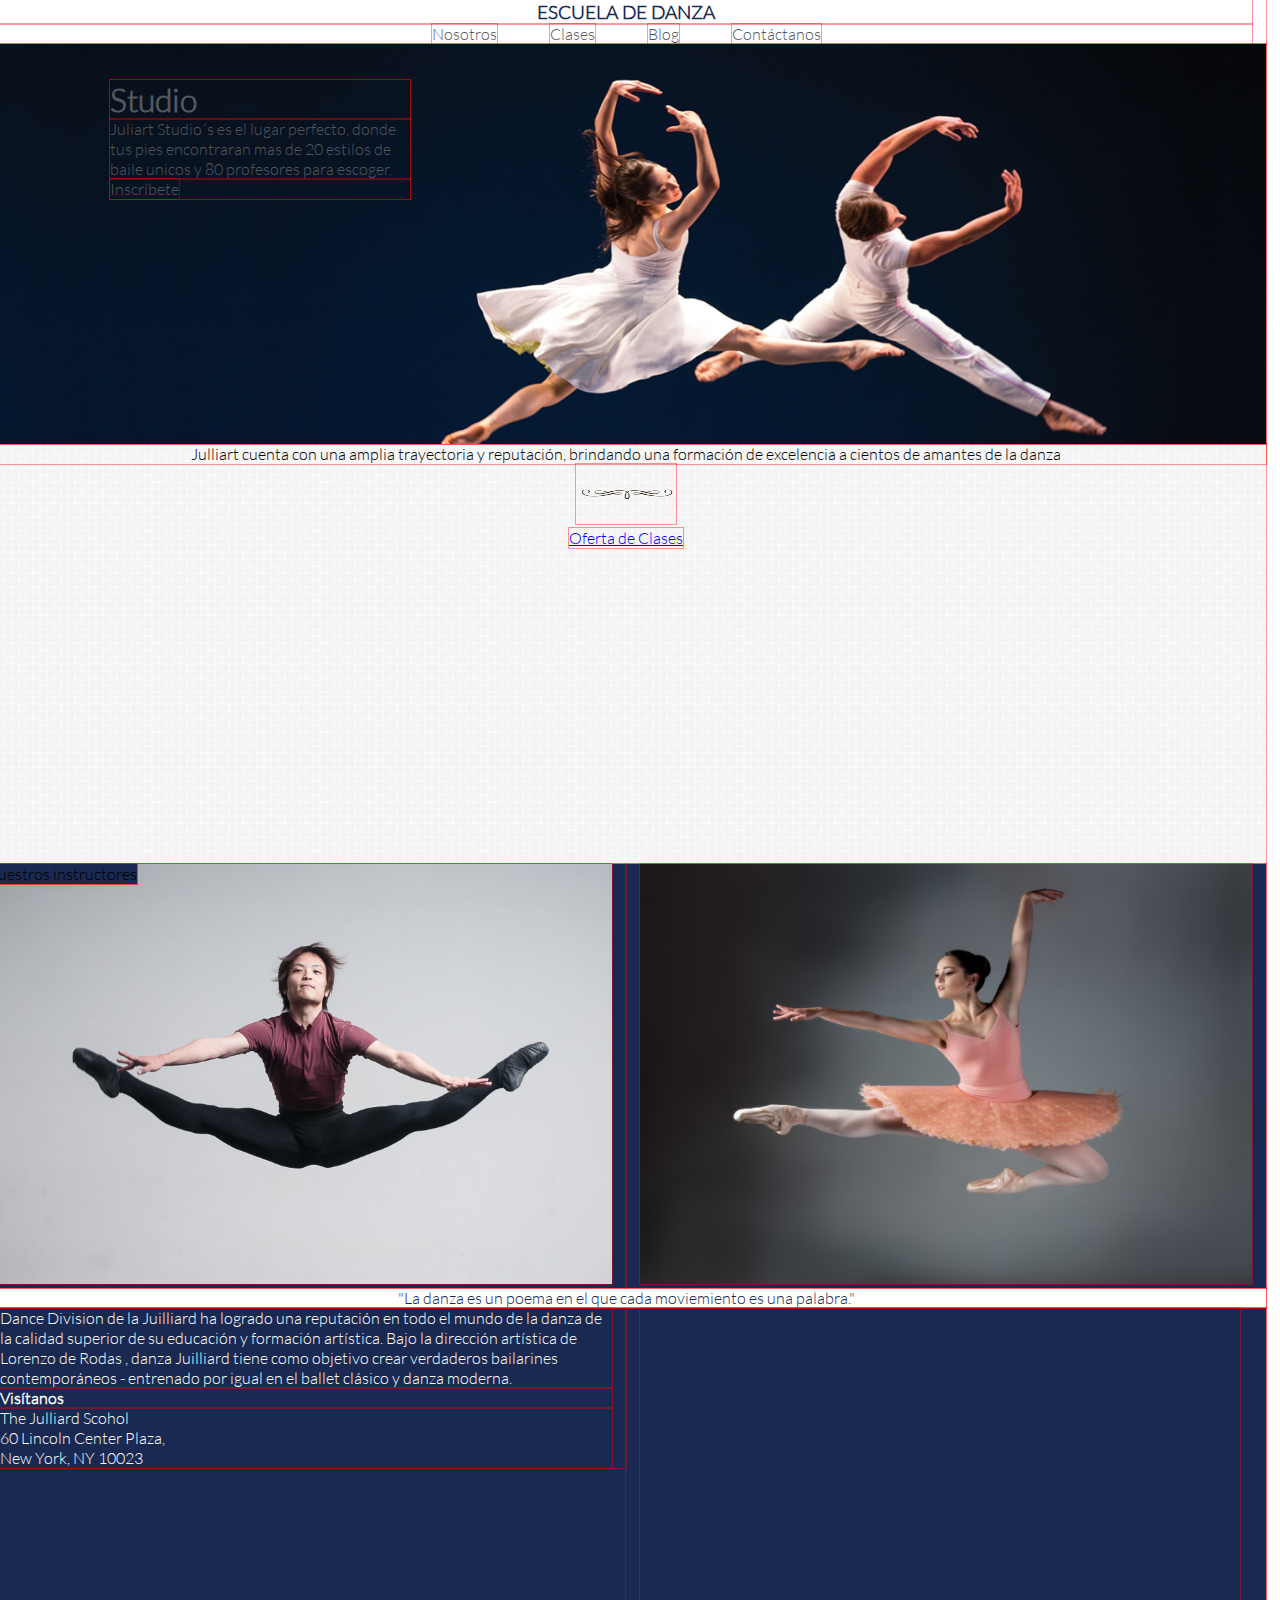
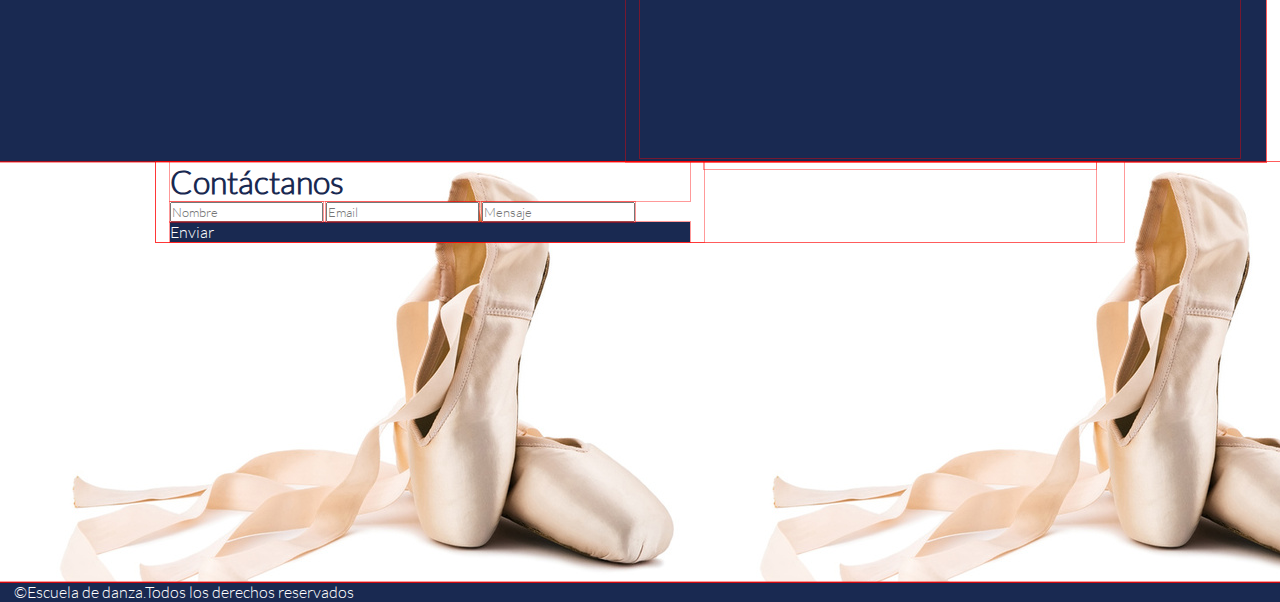
<file: index.html>
<!DOCTYPE html>
<html>
<head>
	<meta charset="UTF-8">
	<title>Escuela de Danza</title>
	<link rel='stylesheet' type='text/css' href='http://fonts.googleapis.com/css?family=Montserrat:400,700'>
	<link rel="stylesheet" type="text/css" href="css/grid-system.css">
	<link rel="stylesheet" type="text/css" href="css/utilities.css">
	<link rel="stylesheet" type="text/css" href="css/common.css">
	<link rel="stylesheet" type="text/css" href="css/main.css">
</head>
<body >
	<!-- Inserta tu código aqui  -OK-->
	<header class="row menu container text-center"> <!-- YA MEnu -->
	<!-- Escuela de danza(H3) +ul (class=text-gray) ... No olvidar que existe una clase de  no-decoration -->
		<h3 class=" col-12 text-blue a-none-decoration">ESCUELA DE DANZA</h3>
		<ul class=" col-12 text-gray li a-none-decoration">
			<li>Nosotros</li> <li>Clases</li> 
			<li>Blog</li>  <li>Contáctanos</li>
		</ul>
	</header>	

	<section class="row img"> <!--YA imagen principal -->
	<!-- ... tener la row en position relative con background(img) y luego poner el texto( H1 +Parrafo + a(inscribete)) en absoluto -->
		<div class="imgprincipal">			
		</div>
		<div class="intro absoluto text-gray">
			<h1>Studio</h1>
			<p >Juliart Studio´s es el lugar perfecto, donde tus pies encontraran mas de 20 estilos de baile unicos y 80 profesores para escoger.</p>
			<p><a class="a-none-decoration text-gray bg-img-block" href="inscribete.html">Inscríbete</a></p>
		</div>
	</section>

	<section class="row text-center bg-textura"> <!-- YA Oferta de Clases -->
		<!-- p +img +button -->
		<P>Julliart cuenta con una amplia trayectoria y reputación, brindando una formación de excelencia a cientos de amantes de la danza</P>
		<img src="img/decoration_1.png" width="100px" height="60px">
		<br>
		<a href="clases.html">Oferta de Clases</a>
	</section> 

	<section class="row relative bg-blue"> <!-- YA Nuestros instructores --> 
		<!-- No olvidar:Row en relative -->
		<div class=" col-6 ">
			<img src="img/instructor_4.jpg" width="100%" height="420">
		</div>
		<div class=" col-6">
			<img src="img/profesor_9.jpg" width="100%" height="420">
		</div>
		<!-- p con bg-color y Darle position absolute y moverlo hacia el centro -->
		<div class="bg-blue abso-p text-center"><p>Nuestros instructores</p></div>
	</section>

	<section class="row text-center"> <!-- YA lema -->
		<!-- row con bg-imagen -->
		<p class="text-blue"> <!-- subir font-size  y darle margin o padding-->"La danza es un poema en el que cada moviemiento es una palabra."</p>
	</section>

	<section class="row text-white bg-blue"> <!-- YA Visitanos -->
		<div class="col-6"> <!-- DAtos visitano -->
			<p>Dance Division de la Juilliard ha logrado una reputación en todo el mundo de la danza de la calidad superior de su educación y formación artística. Bajo la dirección artística de Lorenzo de Rodas , danza Juilliard tiene como objetivo crear verdaderos bailarines contemporáneos - entrenado por igual en el ballet clásico y danza moderna.</p>
			<h4>Visítanos</h4>
			<p>The Julliard Scohol<br>
			60 Lincoln Center Plaza,<br>
			New York, NY 10023
			</p>
		</div>
		<div class="col-6"> <!-- YA  mapa -->
			<!-- mapa no solo imagen  -->
			<iframe src="https://www.google.com/maps/embed?pb=!1m18!1m12!1m3!1d7650.737433060492!2d-71.37154421394723!3d-16.507472871187854!2m3!1f0!2f0!3f0!3m2!1i1024!2i768!4f13.1!3m3!1m2!1s0x0000000000000000%3A0x003180bb8aff4462!2sPlaza+de+Piaca!5e0!3m2!1sen!2spe!4v1461552831253" width="600" height="450" frameborder="0" style="border:0" allowfullscreen></iframe>
		</div>
	</section>

	

	<footer> <!-- contactanos + derechos reservados -->
		<div class="bg-contactanos"> <!-- Contactanos -->
			<!-- imagen de fondo( zapatillas de ballet)(alineado a la derechaq) + color de fondo: blanco-->
			<div class="container">
				<div class="row"> 
					<div class="col-7 display-ib"> 
					<!-- h1 (text-blue) + 3 imput (con imagenes y texto) + button ( Enviar con texto blanco) -->
					<h1 class="text-blue ">Contáctanos</h1>
					<input type="text"  placeholder="Nombre">
					</input>
					<input type="text" placeholder="Email"></input>
					<input type="text" placeholder="Mensaje"></input>
					<div class="enviar bg-blue text-white">Enviar</div>
					</div>
					<div class="col-5"> <!-- vacia --></div>
				</div>
			</div>
		</div>
		<!--YAA bg:azul y alineado a la izquierda o flotante left -->
		<p class="text-white bg-blue float-left col-12">
		 ©Escuela de danza.Todos los derechos reservados
		 </p> 
			
	</footer>
	</body>
</html>
</file>
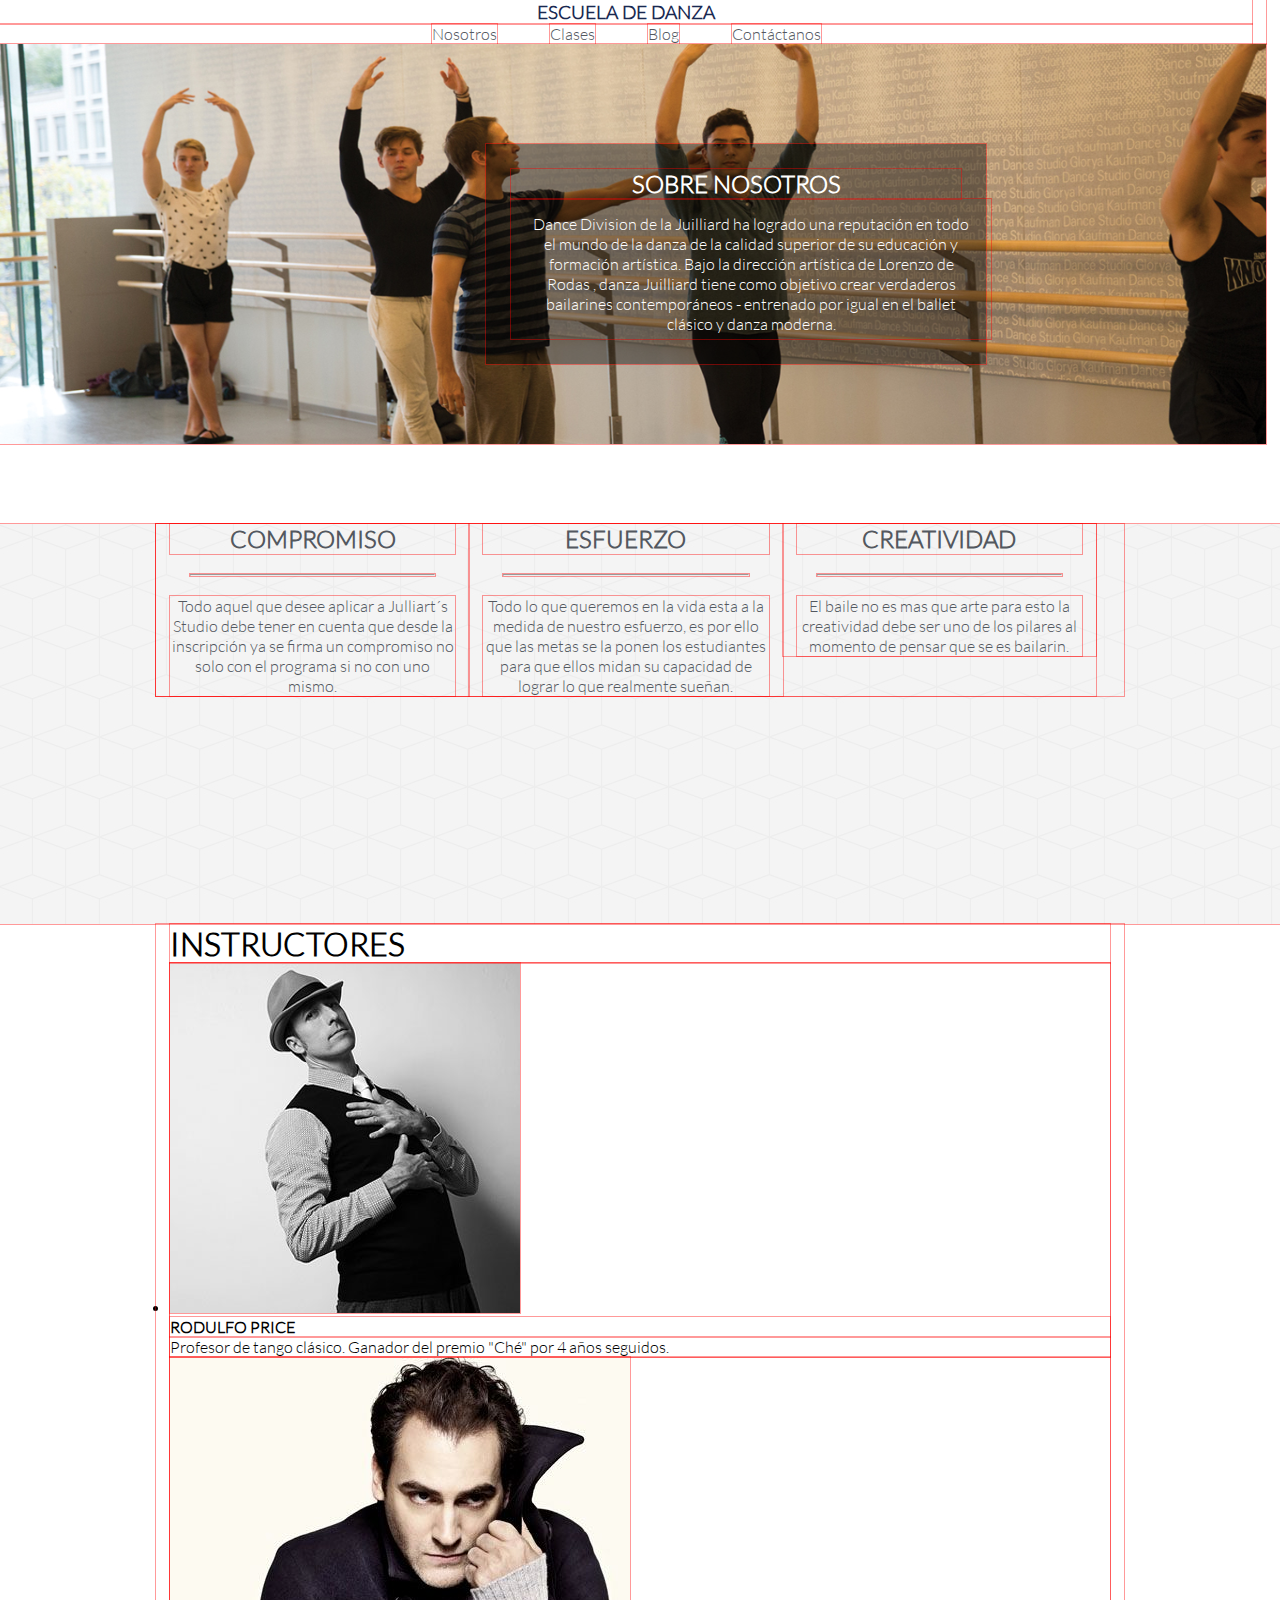
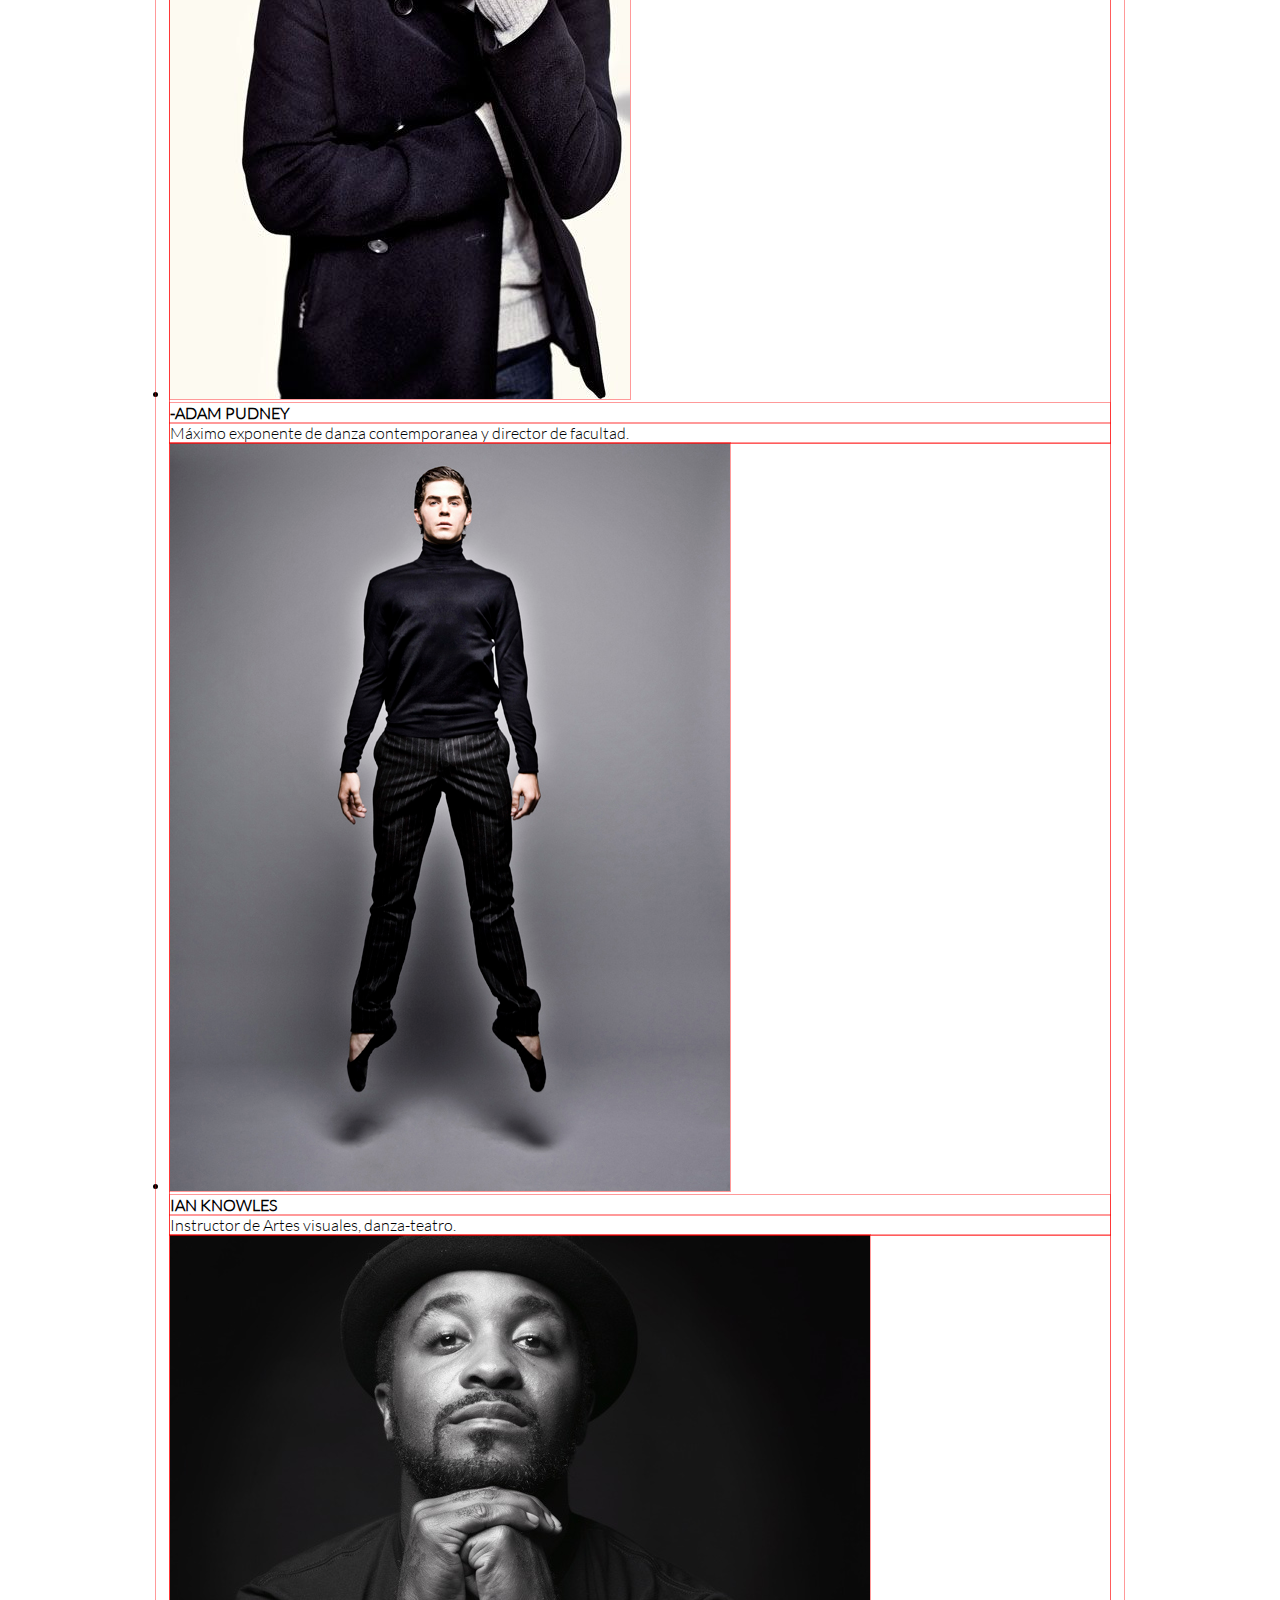
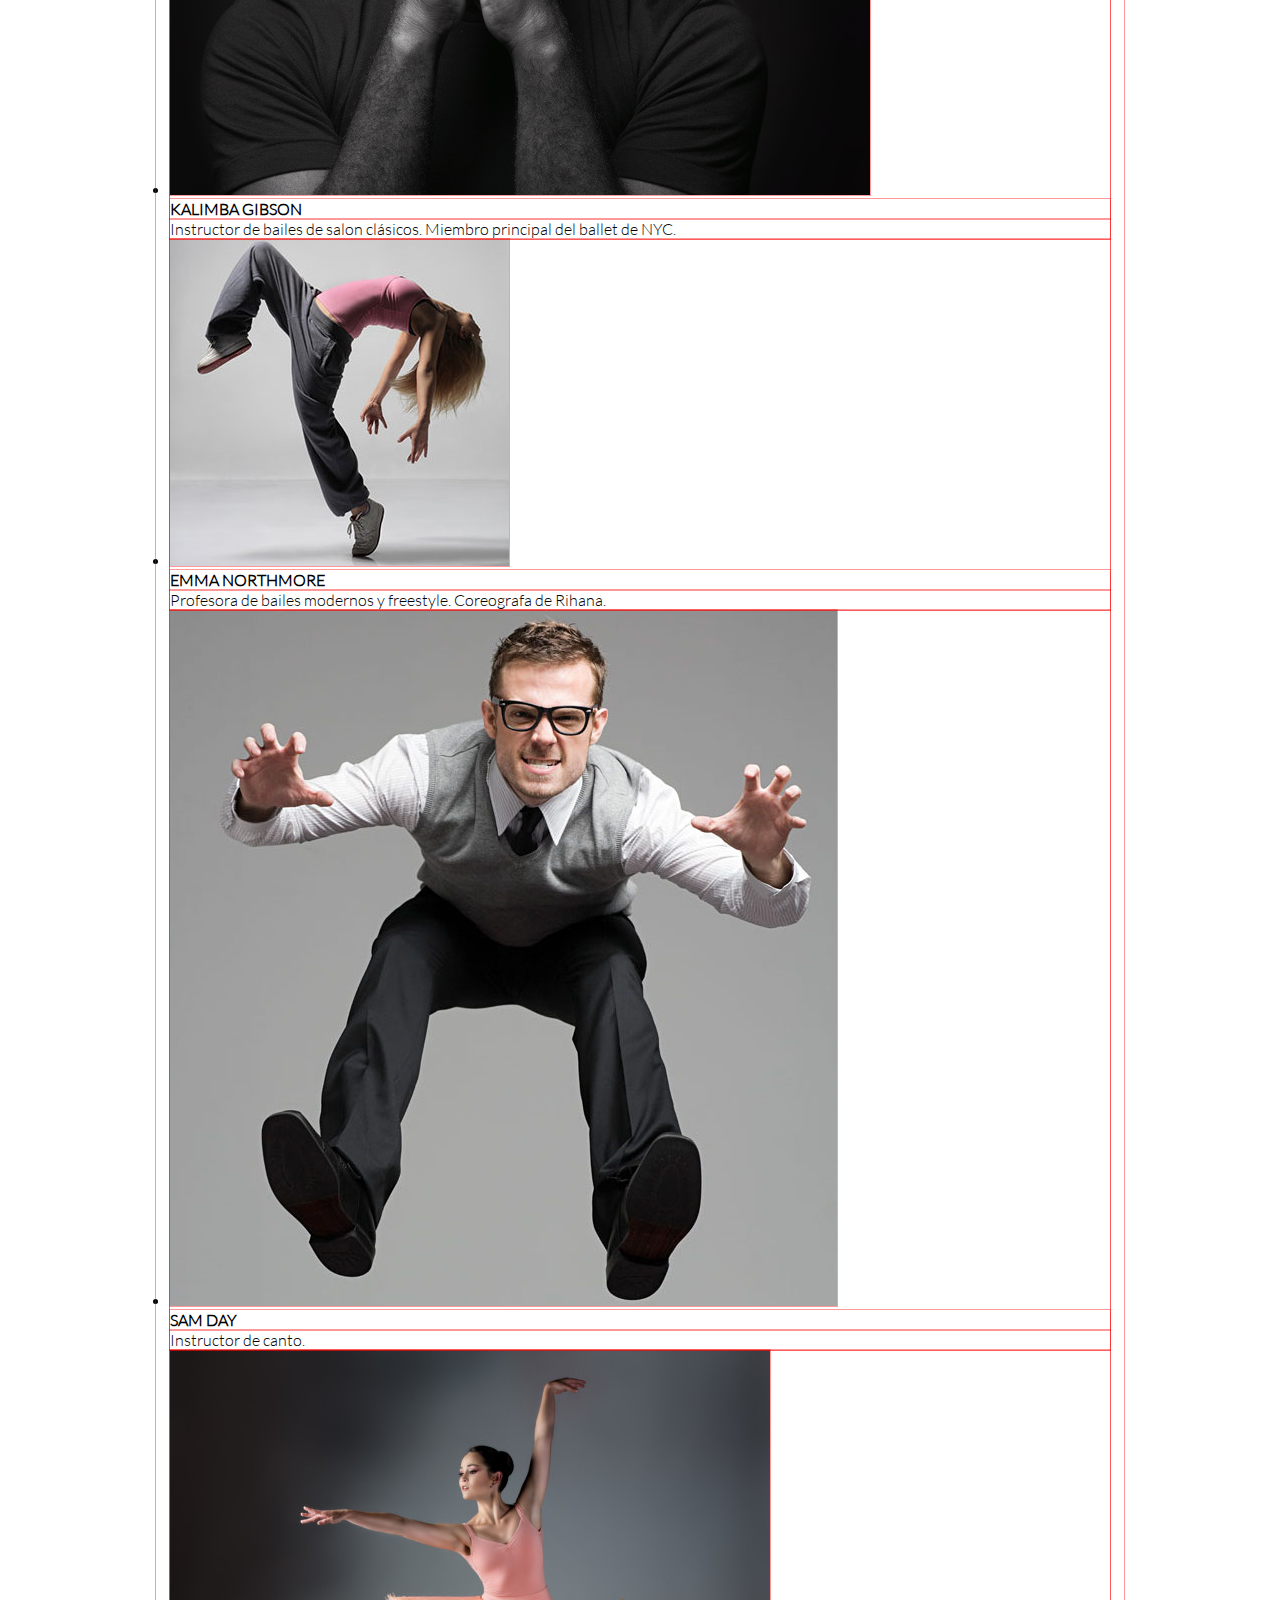
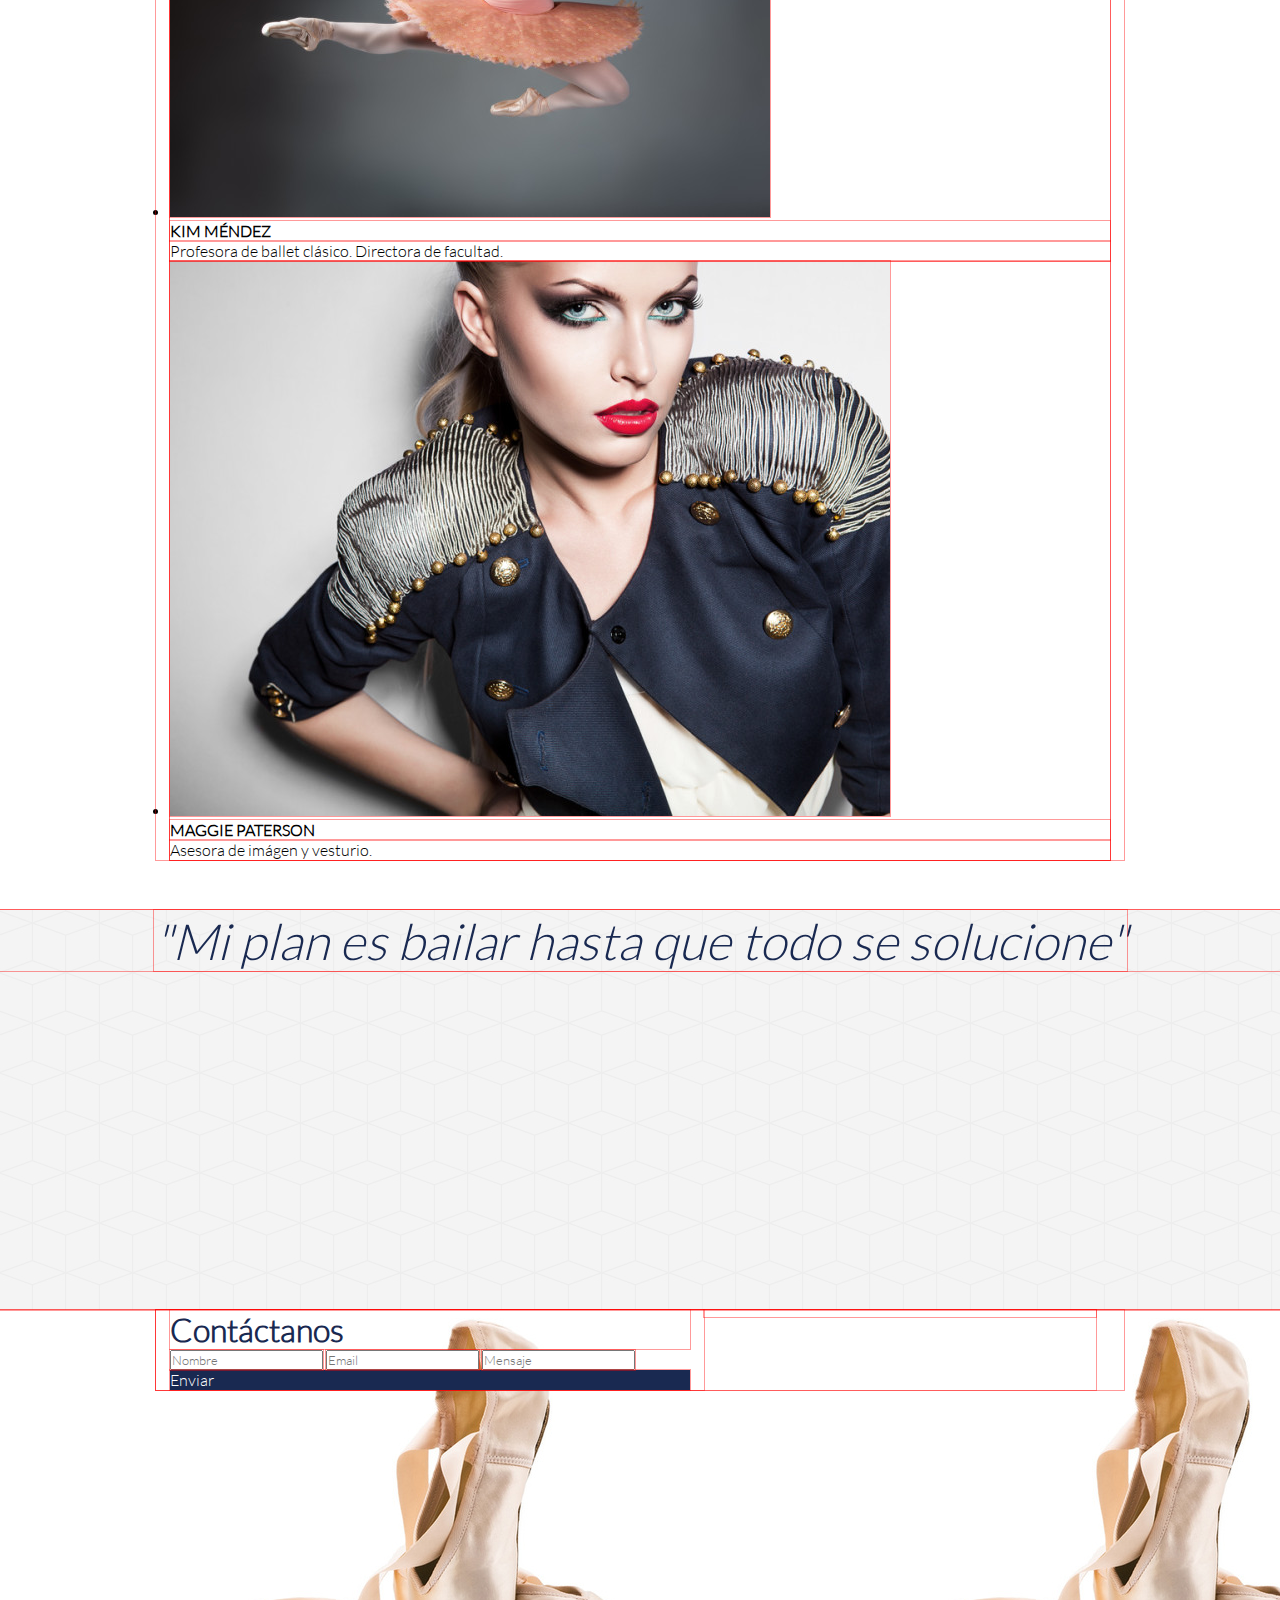
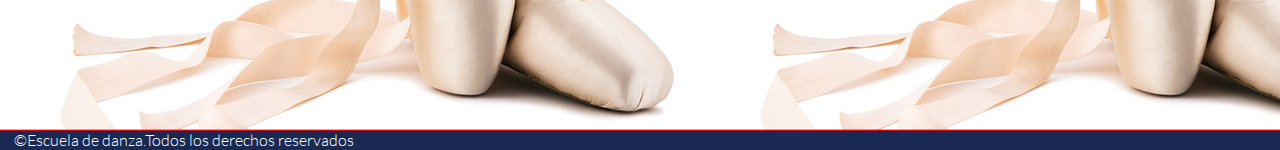
<file: nosotros.html>
<!DOCTYPE html>
<html>
<head>
	<meta charset="UTF-8">
	<title>Escuela de Danza</title>
	<link rel='stylesheet' type='text/css' href='http://fonts.googleapis.com/css?family=Montserrat:400,700'>
	<link rel="stylesheet" type="text/css" href="css/grid-system.css">
	<link rel="stylesheet" type="text/css" href="css/utilities.css">
	<link rel="stylesheet" type="text/css" href="css/common.css">
	<link rel="stylesheet" type="text/css" href="css/nosotros.css">
	<link rel="stylesheet" type="text/css" href="css/main.css">
</head>
<body>
		<!-- Inserta tu código aqui -->
	<header class="row menu container text-center"> <!-- YA MEnu -->
	<!-- Escuela de danza(H3) +ul (class=text-gray) ... No olvidar que existe una clase de  no-decoration -->
		<h3 class=" col-12 text-blue a-none-decoration">ESCUELA DE DANZA</h3>
		<ul class=" col-12 text-gray li a-none-decoration">
			<li>Nosotros</li> <li>Clases</li> 
			<li>Blog</li>  <li>Contáctanos</li>
		</ul>
	</header>
	<section class="row img-nosotros"> <!-- YA SobreNosotros -->
	<!-- bg: image  y position relative-->
		<div class="text-white text-center fondo-transparente">
		<!-- DArle fondo de color +Poner transparencia, absolute --> 
			<h2>SOBRE NOSOTROS</h2>
			<p>Dance Division de la Juilliard ha logrado una reputación en todo el mundo de la danza de la calidad superior de su educación y formación artística. Bajo la dirección artística de Lorenzo de Rodas , danza Juilliard tiene como objetivo crear verdaderos bailarines contemporáneos - entrenado por igual en el ballet clásico y danza moderna.</p>
		</div>
	</section>

	<section class="bg-textura2"> <!-- YA pilares -->
	 <!-- dar bg:imagen -->
	 	<div class="container">
		 	<div class="row pilares text-gray text-center">
			 	<div class="col-4"> 
			 	<!-- h2 +hr+p -->
				 	<h2>COMPROMISO</h2>
				 	<hr>
				 	<p>Todo aquel que desee aplicar a Julliart´s Studio debe tener en cuenta que desde la inscripción ya se firma un compromiso no solo con el programa si no con uno mismo.</p>
			 	</div>
			 	<div class="col-4">
			 		<!-- h2 +hr+p -->
				 	<h2>ESFUERZO</h2>
				 	<hr>
				 	<p>Todo lo que queremos en la vida esta a la medida de nuestro esfuerzo, es por ello que las metas se la ponen los estudiantes para que ellos midan su capacidad de lograr lo que realmente sueñan.</p>
			 	</div>
			 	<div class="col-4">
			 		<!-- h2 +hr+p -->
					<h2>CREATIVIDAD</h2>
			 		<hr>
			 		<p>El baile no es mas que arte para esto la creatividad debe ser uno de los pilares al momento de pensar que se es bailarin.</p>
			 	</div>
			</div>
		</div>
 	</section>

 	<section class="container"> <!-- instructores -->
 		<h1>INSTRUCTORES</h1>
 		<!-- lista ( img + h4 + p) con inline-block -->
 		<ul>
 			<li>
 				<img src="img/profesor_4.jpg">
 				<h4>RODULFO PRICE</h4>
 				<p>Profesor de tango clásico. Ganador del premio "Ché" por 4 años seguidos.</p>
 			</li>
 			<li>
 				<img src="img/profesor_14.jpg">
 				<h4>-ADAM PUDNEY</h4>
 				<p>Máximo exponente de danza contemporanea y director de facultad.</p>
 			</li>
 			<li>
 				<img src="img/profesor_1.jpg">
 				<h4>IAN KNOWLES</h4>
 				<p>Instructor de Artes visuales, danza-teatro.</p>
 			</li>
 			<li>
 				<img src="img/profesor_10.jpg">
 				<h4>KALIMBA GIBSON</h4>
 				<p>Instructor de bailes de salon clásicos. Miembro principal del ballet de NYC.</p>
 			</li>
 			<li>
 				<img src="img/profesor_11.jpg">
 				<h4>EMMA NORTHMORE</h4>
 				<p>Profesora de bailes modernos y freestyle. Coreografa de Rihana.</p>
 			</li>
 			<li>
 				<img src="img/profesor_12.jpg">
 				<h4>SAM DAY</h4>
 				<p>Instructor de canto.</p>
 			</li>
 			<li>
 				<img src="img/profesor_9.jpg">
 				<h4>KIM MÉNDEZ</h4>
 				<p>Profesora de ballet clásico. Directora de facultad.</p>
 			</li>
 			<li>
 				<img src="img/profesor_15.jpg">
 				<h4>MAGGIE PATERSON</h4>
 				<p>Asesora de imágen y vesturio.</p>
 			</li>
 		</ul>
 	</section>
 	<section class="text-center text-blue bg-textura2"> <!-- Frase -->
 	<!-- bg img -->
 		<p class=" frases"><em> <!-- subir font-size  y darle margin o padding-->"Mi plan es bailar hasta que todo se solucione"</em></p>
	</section>
 	</section>
 	
 	<footer> <!-- contactanos + derechos reservados -->
		<div class="bg-contactanos"> <!-- Contactanos -->
			<!-- imagen de fondo( zapatillas de ballet)(alineado a la derechaq) + color de fondo: blanco-->
			<div class="container">
				<div class="row"> 
					<div class="col-7 display-ib"> 
					<!-- h1 (text-blue) + 3 imput (con imagenes y texto) + button ( Enviar con texto blanco) -->
					<h1 class="text-blue ">Contáctanos</h1>
					<input type="text"  placeholder="Nombre">
					</input>
					<input type="text" placeholder="Email"></input>
					<input type="text" placeholder="Mensaje"></input>
					<div class="enviar bg-blue text-white">Enviar</div>
					</div>
					<div class="col-5"> <!-- vacia --></div>
				</div>
			</div>
		</div>
		<!--YAA bg:azul y alineado a la izquierda o flotante left -->
		<p class="text-white bg-blue float-left col-12">
		 ©Escuela de danza.Todos los derechos reservados
		 </p> 
			
	</footer>
 	
</body>
</html>
</file>
<file: css/grid-system.css>
/* GLOBAL */
* {
  box-sizing: border-box;
  margin: 0;
  padding: 0;
  outline: 1px solid rgba(255,0,0,0.4);/*rbga(255,0,0,0.4);*/
 }

.text-center {
	text-align: center;
}

.text-right {
	text-align: right;
}

/* Grid system */

.container {
	width: 968px;
	padding-left: 14px; 
	padding-right: 14px;
	margin: 0px auto;
	position: relative;
}

.container-fluid {
	width: 100%;
}

.row {
	width: 100%;
	margin-left: -14px;
	margin-right: -14px;
}

.row:before, .row:after{
  content: " ";
  display: table;
}

.row:after {
  clear: both;
}

[class*="col-"] {
	min-height: 7px;
	padding: 0 14px;
	float: left;
}

.col-1 {
	/* (1 / 12) x 100 */
	width: 8.333333%;
} 

.col-2 {
	/* (2 / 12) x 100 */
	width: 16.666667%;
} 

.col-3 {
	/* (3 / 12) x 100 */
	width: 25%;
} 

.col-4 {
	/* (4 / 12) x 100 */
	width: 33.333333%;
}

.col-5 {
	/* (5 / 12) x 100 */
	width: 41.666667%;
}

.col-6 {
	/* (6 / 12) x 100 */
	width: 50%;
} 

.col-7 {
	/* (7 / 12) x 100 */
	width: 58.333333%;
}

.col-8 {
	/* (8 / 12) x 100 */
	width: 66.666667%;
}

.col-9 {
	/* (9 / 12) x 100 */
	width: 75%;
}

.col-10 {
	/* (10 / 12) x 100 */
	width: 83.333333%;
}

.col-11 {
	/* (11 / 12) x 100 */
	width: 91.666667%;
}

.col-12 {
	/* (12 / 12) x 100 */
	width: 100%;
}
</file>
<file: css/utilities.css>
/*Global*/
*{
	font-family: "Latolight";
}

@font-face{
	font-family: LatoHeavy;
	src: url(../fonts/LatoHeavy.ttf);
}
@font-face{
	font-family:Latolight ;
	src: url(../fonts/Latolight.ttf);
}
@font-face{
	font-family: DolceVita;
	src: url(../fonts/DolceVita.ttf);
}
@font-face{
	font-family: Neoteric-Bold;
	src: url(../fonts/Neoteric-Bold.ttf);
}

/* Shortcuts */

.pd-0{
	padding: 0;
}
.pt-5{
	padding-top: 5%;
}
.pb-5{
	padding-bottom: 5%;
}
.mg-0{
	margin: 0;
}
.w-100{
	width: 100%;
}
.lh{
	line-height: 1.5;
}
.text-center{
	text-align: center;
}
.text-left{
	text-align: left;
}
.text-white{
	color: white;
}
.text-gray{
	color: rgb(83, 88, 95);
}
.text-blue{
 color: #192951;
}
.a-none-decoration{
	text-decoration: none;
}
.bg-gray{
	background-color: rgb(244, 244, 244);
}
.bg-img-block{
	background-size: cover;
	background-repeat: no-repeat;
	background-position: center;
}
.float-left{
	float: left;
}
</file>
<file: css/common.css>
/* Inserta tu codigo que es común para todas las páginas aqui */
</file>
<file: css/main.css>
/* Inserta tu codigo aqui */
.li li{
	display: inline;
	margin: 25px;
}
/*index*/
.row .imgprincipal{
	position: relative;
	background-image: url("../img/dance_1.jpg");
	background-size: 1500px 550px;
	height: 400px;
}
.absoluto{
	position: absolute;
	top: 80px;
	left: 110px;
	width: 300px;
}
.bg-textura{
    background-image: url("../img/textura_2.jpg");
    height: 420px;
}

/*sirven*/
.relative{
	position:  relative;
}

.abso-p{
	position: absolute;
	float: right;

}
.bg-blue{
	background-color: rgb(25, 41, 81);
}
.bg-contactanos{
	background-image: url("../img/shoes_1.jpg") ;
	height: 420px;
}
.input{
	display: block;
	border: 1px solid gray;
}

/*nosotros]*/

.row.img-nosotros{
	position: relative;
	background-image: url("../img/dance_7.jpg") ;
	background-size: 1500px 550px;
	height: 400px;
}
.fondo-transparente{
	background-color: rgba(0, 0, 0, .4);
	width:500px;
	height: 220px;
	position: absolute;
	top: 100px;
	left: 500px;
}
.bg-textura2{
	background-image: url("../img/cubes.png") ;
	height: 400px;
}
.frases{
	font-size: 50px;
	margin: 50px auto;
}
</file>
<file: css/nosotros.css>
/* Inserta tu codigo aqui */
*{/*outline: 1px solid rgba(255,0,0,0.4)*/;}
/*inicio foto central*/
.img-nosotros{
	position: relative;
	background-image: url("../img/dance_7.jpg") ;
	background-size: 150%;	
	background-position: -2% 39%;
	height: 400px;
}
.fondo-transparente{
	background-color: rgba(0, 0, 0, .4);
	width:550px;
	height: 220px;
	position: absolute;
	top: 100px;
	left: 650px;
	padding: 25px;

}
.fondo-transparente p{
	width: 480px;
	height: 140px;
	position: relative;
	padding: 15px;
}
/*fin foto central*/
/*pilares inicios*/
.bg-textura2{
	background-image: url("../img/cubes.png") ;
	height: 400px;
}
.pilares{
	margin-top: 80px;
}
.pilares hr{
	margin: 20px;
}
/*pilares fin*/
/*instructores*/
.h-1{
	font-size: 50px;
	padding-top: 3%;
}
.instruclista{
	display: inline-block;
	padding: 5%;
	text-align: center;
	}
.instruclista div{
	width: 300px;
	height: 250px;
	}
.inst-1{ 
	background: url(../img/profesor_4.jpg); 
	background-size: cover;
}
.inst-2{ 
	background: url(../img/profesor_14.jpg); 
	background-size: cover;
}
.inst-3{ 
	background: url(../img/profesor_1.jpg);
	background-size: cover;
}
.inst-4{ 
	background: url(../img/profesor_10.jpg); 
	background-size: cover;
}
.inst-5{ 
	background: url(../img/profesor_11.jpg); 
	background-size: cover;
}
.inst-6{ 
	background: url(../img/profesor_12.jpg); 
	background-size: cover;
}
.inst-7{ 
	background: url(../img/profesor_9.jpg); 
	background-size: cover;
}
.inst-8{ 
	background: url(../img/profesor_15.jpg); 
	background-size: cover;
}
.instruclista li{
	list-style: none;
	display: inline-block;
	margin: 15px;
	position: relative;
	vertical-align: top;
}
.instruclista p{
	width:300px;
	font-size: 20px;
	}
.instruclista h4{
	width:300px;
	font-size: 25px;
	}
.lema{
	padding-top: 3%;
}
.frases{
	font-size: 50px;
	margin: 50px auto;	
}
.texto-grande{ font-size: 70px; }
.absoluto p{ margin: 15px 15px 20px auto;font-size: 15px; }
.absoluto a{ padding: 8px 30px; background: #020E1E; }
</file>
